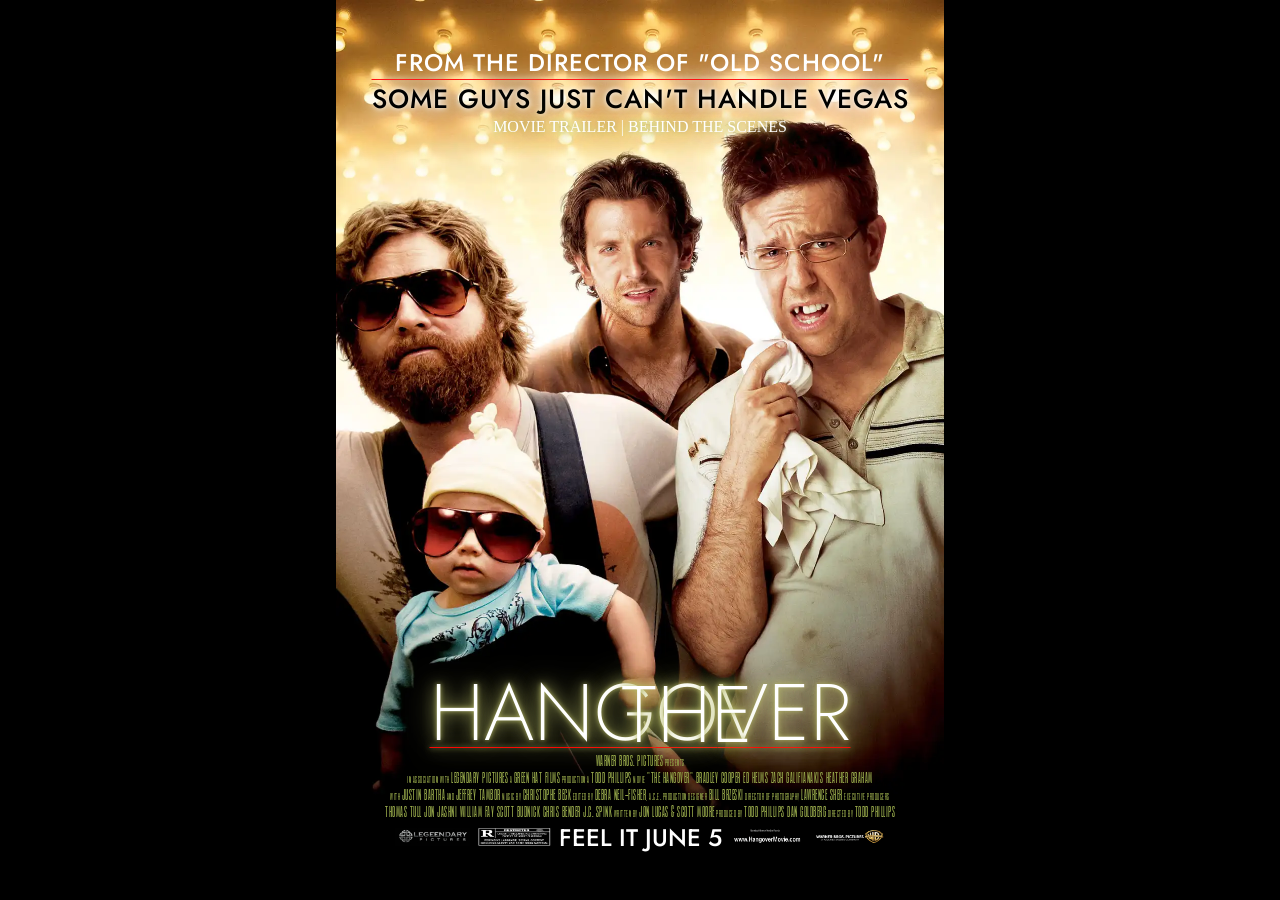
<file: assignment-3/index.html>
<!DOCTYPE html>
<!-- Document type -->
<html lang="en">
    <!-- Language -->

<head>

    <meta charset="UTF-8">
    <!-- Encoding -->
    <meta name="viewport" content="width=device-width, initial-scale=1.0">
    <!-- User view scale -->
    <meta name="description" content="A movie poster re-creation of an existing one with html and css">
    <title>Hangover Movie Poster</title> <!--title and desciption-->

    <!-- Font 1 (Big text) -->
    <link rel="preconnect" href="https://fonts.googleapis.com">
    <link rel="preconnect" href="https://fonts.gstatic.com" crossorigin>
    <link href="https://fonts.googleapis.com/css2?family=Jost:ital,wght@0,700;1,700&display=swap" rel="stylesheet">
    <!--Font 2 (Small Text)-->
    <link rel="preconnect" href="https://fonts.googleapis.com">
    <link rel="preconnect" href="https://fonts.gstatic.com" crossorigin>
    <link href="https://fonts.googleapis.com/css2?family=Jost:ital,wght@0,500;1,500&display=swap" rel="stylesheet">
    <!-- Font 3 (Smaller Text) -->
    <link rel="preconnect" href="https://fonts.googleapis.com">
    <link rel="preconnect" href="https://fonts.gstatic.com" crossorigin>
    <link href="https://fonts.googleapis.com/css2?family=Six+Caps&display=swap" rel="stylesheet">

    <link rel="stylesheet" href="./css/style.css">
    <!-- CSS STYLE SHEET INSERT HERE -->

</head>

    <body>
        
        <div class="poster">
            <!-- Container for the whole poster image -->

            <img src="hangover_poster.webp" alt="hangover-poster-image" class="poster-img">
            <!-- Add main image, description, css target for img -->
   
        
            <header class="poster-header">
                <!-- Add header here -->
                <h4 class="director-included">FROM THE DIRECTOR OF "OLD SCHOOL"</h4>
                <h3 class="tagline">

                    <span class="vegas-overline">SOME GUYS JUST CAN'T HANDLE VEGAS</span>
                    
                </h3>
                <!-- Top Text (tagline and director credits) -->

                <nav>

                    <a href="https://www.youtube.com/watch?v=TZc39afdeXU" target="_blank">Movie Trailer |</a>
                    <a href="https://www.youtube.com/watch?v=PrrHk_z51c4" target="_blank"> Behind The Scenes</a>
                    <!-- Hyperlinks added here for trailer and bts content -->

                </nav>

            </header>


            <footer class="poster-footer">
                <!-- Add footer details in here -->
              <h1 class="movie-title">

                <!--Movie title insert-->
                <span class="hangover-underline">HANG<span class="letter-o">O</span><span class="word-the">THE</span>VER</span>

              </h1>

                <div class="billing-block">
                 <!-- list of cast and production text -->
                    <p>
                       <span class="large-txt"> WARNER BROS. PICTURES</span> PRESENTS
                       <!--Try to span to change sizes, need help stacking text and not inheriting parent when writing text -->
                    </p>

                    <p> 
                        IN ASSOCIATION WITH <span class="large-txt">LEGENDARY PICTURES</span> A <span class="large-txt">GREEN HAT FILMS</span> 
                        PRODUCTION A <span class="large-txt">TODD PHILLIPS</span> MOVIE <span class="large-txt">"THE HANGOVER" BRADLEY COOPER ED HELMS ZACH GALIFIANAKIS 
                        HEATHER GRAHAM</span>
                        <!-- continued -->
                    </p>

                    <p> WITH <span class="large-txt">JUSTIN BARTHA</span> AND <span class="large-txt">JEFFREY TAMBOR</span> 
                        MUSIC BY <span class="large-txt">CHRISTOPHE BECK</span> EDITED BY <span class="large-txt">DEBRA NEIL-FISHER</span>, A.C.E. PRODUCTION 
                        DESIGNER <span class="large-txt">BILL BRZESKI</span> DIRECTOR OF PHOTOGRAPHY <span class="large-txt">LAWRENCE SHER</span> EXECUTIVE PRODUCERS 
                        <!-- P tag for body text of cast and production --> 
                    </p>

                    <p> <span class="large-txt">THOMAS TULL JON JASHNI WILLIAM FAY
                        SCOTT BUDNICK CHRIS BENDER J.C. SPINK</span> WRITTEN BY <span class="large-txt">JON LUCAS & SCOTT MOORE</span> 
                        PRODUCED BY <span class="large-txt">TODD PHILLIPS DAN GOLDBERG</span> DIRECTED BY <span class="large-txt">TODD PHILLIPS</span> 
                    </p>
            
                </div>

                <div class="release-bar">
                    <!--Target for entire bottom release bar elements -->
                 
                    
                    <h2 class="logo-plus-tag">
                    
                 <span> <img src="legend.logo.jpg" alt="legend productions logo"> <img src="r-rating.logo.jpg" alt="rating box"> FEEL IT JUNE 5 <img src="web.logo.jpeg" alt="site logo"> <img src="wb-logo.jpeg" alt="Warner Bros. Logo"> </span>

                        <!--span images on either sides of text to make easy to size -->

                    </h2>

                </div>

            </footer>
          
        </div>
    </body>
</html>
</file>
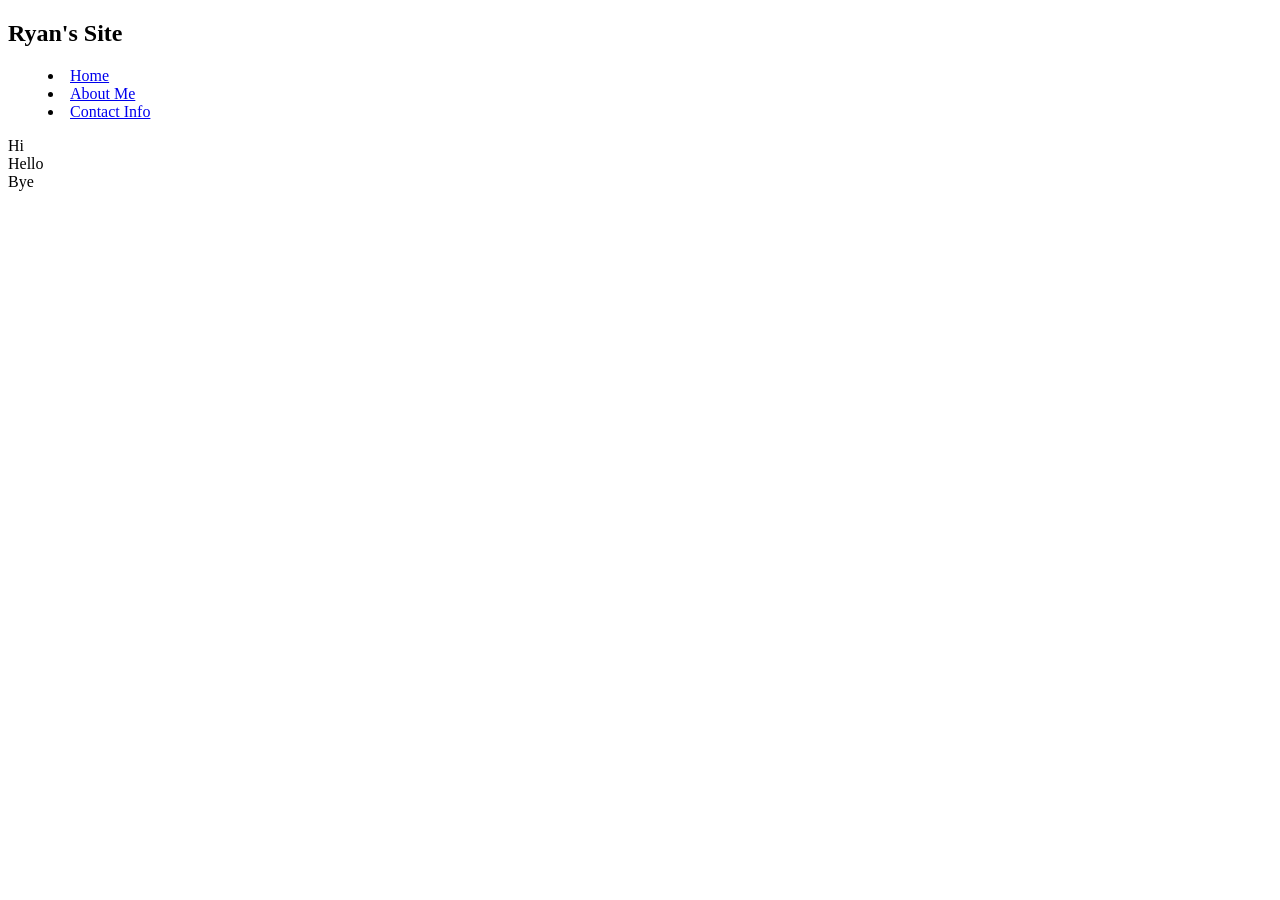
<file: LAB 3/index.html>
<!DOCTYPE html>
<html lang="en">
<head>
  <meta charset="UTF-8">
  <meta name="viewport" content="width=device-width, initial-scale=1">
<link href="../LAB 3/css/style.css"

<body>
  <nav>
  <h1>Ryan's Site</h1>
  <menu>
    <li><a href="#">Home</a></li>
    <li><a href="#">About Me</a></li>
    <li><a href="#">Contact Info</a></li>
  </menu>

</nav>
  <section class="rows">
    <article>Hi</article>
    <article>Hello</article>
    <article>Bye</article>
  </section>
</body>
</file>
<file: assignment-3/css/style.css>
/* Remove the browser's default spacing so we control everything. */
* {
  margin: 0;
  padding: 0;
  box-sizing: border-box; /* width includes padding and border (lecture code) */
}

/* would either make an element or image that acts as a red line divider for top and bottom text */

html body {

max-height: 100vh;
background-color: black;
text-transform: uppercase;
/* using full vh */
/* black backround to mesh with poster colors */

}

h1 {

font-family: "Jost", sans-serif;
  font-size: 5em;
  color: white;
  font-weight: 250;
  line-height: 1em;
  text-shadow: 
    0 0 5px rgb(183, 187, 104),
    0 0 15px rgb(183, 187, 104),
    0 0 30px rgb(183, 187, 104);
    /* GLOW (discovered by asking google what a simple glow might look like in css)*/
    /* main title with outline - maybe try to get "the" inside of "o" */

}

h2 {

font-family: "Jost", sans-serif;
  font-optical-sizing: auto;
  font-weight: 500;
  font-style: normal;
  color: white;
  /* bottom tag */

}

h3 {

font-family: "Jost", sans-serif;
  font-optical-sizing: auto;
  font-size: 165%;
  font-weight: 500;
  font-style: normal;
  letter-spacing: 1px;
  color: black;
  text-shadow: 
  0 0 5px white,
  0 0 15px white,
  0 0 30px white
/* GLOW (discovered by asking google what a simple glow might look like in css)*/
/* using text shadow to make outlines */
}

h4 {

font-family: "Jost", sans-serif;
  font-optical-sizing: auto;
  font-size: 150%;
  font-weight: 500;
  letter-spacing: 1px;
  font-style: normal;
  color: white;
/* used to make text similar to poster*/
}

p {

 font-family: "Six Caps", sans-serif;
  color: rgb(147, 164, 72);
  /* closest google font to billing block and similar color */

}

a {

    text-decoration: none;
    color: white;
    text-shadow: 
    0 0 5px rgb(183, 187, 104),
    0 0 15px rgb(183, 187, 104),
    0 0 30px rgb(183, 187, 104);
    /* GLOW (discovered by asking google what a simple glow might look like in css)*/
     /*hyperlink decoration*/
}

.poster {

display: flex;
position: absolute;
justify-content: center;
height: 100dvh;
width: 100vw;
align-items: center;
/* use flex to align my entire poster to the center on both axis and use the width and height */

}

.poster-img {

  max-width: 100%;
  max-height: 100%;
  height: auto;
  width: auto;
  object-fit: contain; 
/* fit image within html body bounds */
}

.poster-header {

position: absolute;
top: 5vh;
left: 0;
right: 0;
display: flex;
flex-direction: column;
justify-content: center;
padding: 0;
text-align: center;
/* stack text , center, on both axis, and absolute position of the header */

}

.poster-footer {

position: absolute;
bottom: 5vh;
left: 0;
right: 0;
width: 550px;
margin: 0 auto;
display: flex;
flex-direction: column;
justify-content: center;
padding: 0;
text-align: center;
/* stack text, center, on both axis, absolute place my footer, make auto margin on sides, 0 to top and padding */

}

.hangover-underline {

text-decoration: underline red;
text-decoration-thickness: 1px;
text-underline-offset: 7px;
/* instead of making a physical line - use underline - sized to be similar to the poster */
}

.large-txt {

font-size: 1em;
/* larger text for cast and productions */
}

.billing-block {

font-size: 0.5em;
font-weight: 550;
letter-spacing: .5px;
/* joing words */
}

.logo-plus-tag {

display: inline-flex;
align-items: center;
gap: 6px;   
/* center with text and give some space */
}

.logo-plus-tag img {

width: 75px;
height: 18px;
/* adjust sizes of logo's relatively in fine tuning */
}

.website {

font-size: .25em;
width: 40px;
height: 10px;
/* text "website www. " is text due to being a closed website no longer in use - sizing */
}

.large-txt {

font-size: 13px;
/* billing block class for altering letter sizes */
}

.vegas-overline {

text-decoration: overline red;
text-decoration-thickness: 1.15px;
text-underline-offset: 7px;
/* instead of making a physical line - use overline - sized to be similar to the poster */
}

.letter-o {

position:relative;
display: inline-flex;
justify-content: center;
align-items: center;
text-decoration: inherit;
/* inherit h1 properties so that the "O" gets an underline */
}

.word-the {

position:absolute;
top: 22%;
left: 58.5%;
text-size-adjust: 23%;
transform: translate(-50%, -48%);
/* positionally moving "THE" into the "O" */
}
</file>
<file: LAB 3/css/style.css>
nav{
    display: flex;
    justify-content: space-between;
    align-items: center;
}

menu {
    display: flex;
    gap: 30px;
    padding: 0;
}





body{
display: flex;
flex-direction: row;
min-height: 1100vh;
background-color: black;
}

.rows{
    display: flex;
    gap: 70px;
}

.rows article{
   flex: 1;
background-color: #1010;
}

.rows article{
   flex: 1;
background-color: #23951f
}

.rows article{
   flex: 1;
background-color: #c31c1c
}
</file>
